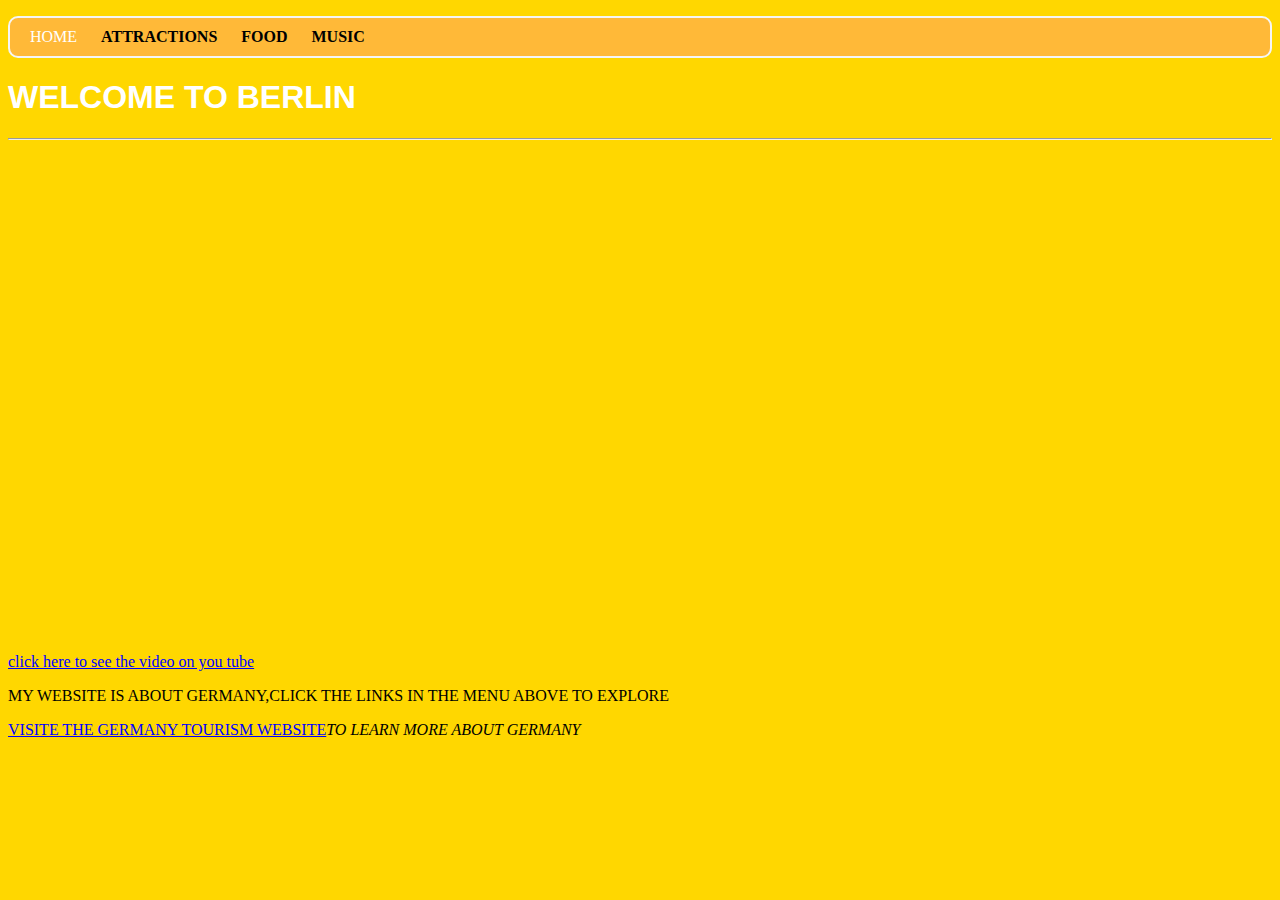
<file: index.html>
<!DOCTYPE html>
<html>
<head>
    <title>GERMANY</title>
    <link rel="stylesheet"  href="style.css">
</head>
<body>
    <header>
        <nav>
            <ul>
                <li>HOME</li>
                <li><a href="attractions.html">ATTRACTIONS</a></li>
                <li><a href="food.html">FOOD</a></li>
                <li><a href="music.html">MUSIC</a></li>
            </ul>
        </nav>
    </header>
    <main>
        <h1>WELCOME TO BERLIN</h1>
        <hr>
<div><iframe src="https://www.youtube.com/embed/0ZR9B2KIJBI" frameborder="0" allowfullscreen></iframe></div>
<a href="https://youtu.be/0ZR9B2KIJBI">click here to see the video on you tube</a>
<p>MY WEBSITE IS ABOUT GERMANY,CLICK THE LINKS IN THE MENU ABOVE TO EXPLORE</p>
<p><a href="https://ar.wikipedia.org/wiki/%D8%A3%D9%84%D9%85%D8%A7%D9%86%D9%8A%D8%A7?utm_source=chatgpt.com">VISITE THE GERMANY TOURISM WEBSITE</a><i>TO LEARN MORE ABOUT GERMANY</i></p>    
    </main>
</body>
</html>
</file>
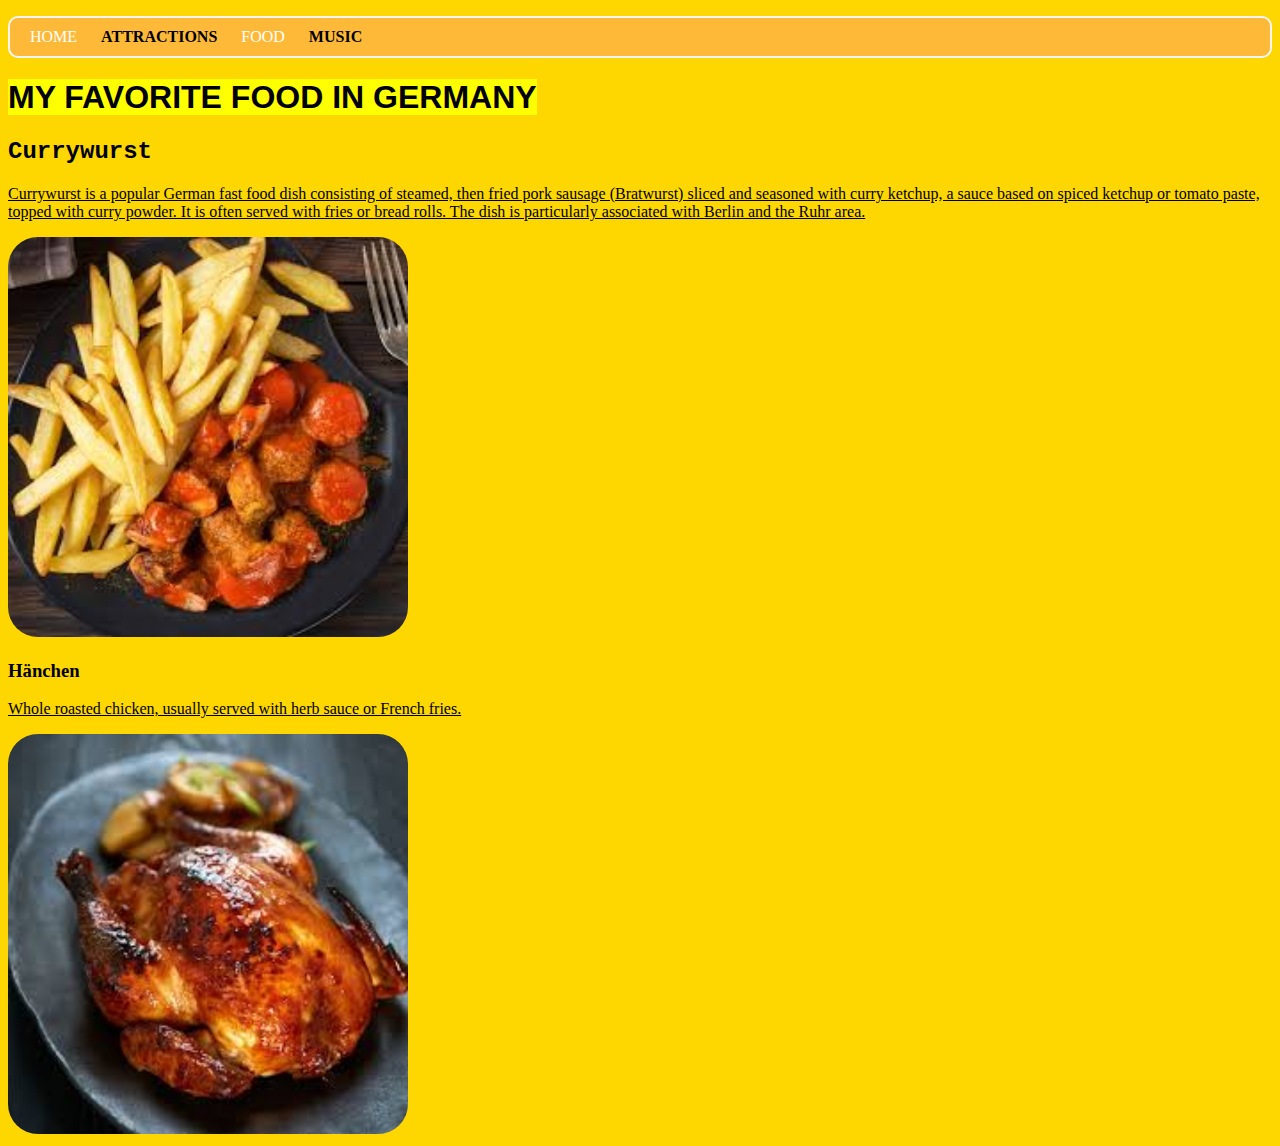
<file: food.html>
<!DOCTYPE html>
<html>

<head>
    <title>FOOD IN GERMANY</title>   
        <link rel="stylesheet"  href="style.css">

</head>
<body>
    <header>
        <nav>
            <ul>
                <li><a href="index.html"></a>HOME</li>
                <li><a href="attractions.html">ATTRACTIONS</a></li>
                <li>FOOD</li>
                <li><a href="music.html">MUSIC</a></li>
            </ul>
        </nav>
    </header>
    <main>
        <h1><mark>MY FAVORITE FOOD IN GERMANY</mark></h1>
        <section>
            <h2>Currywurst</h2>
            <p><u>
                    Currywurst is a popular German fast food dish consisting of steamed, then fried pork sausage
                    (Bratwurst) sliced and seasoned with curry ketchup, a sauce based on spiced ketchup or tomato paste,
                    topped with curry powder. It is often served with fries or bread rolls. The dish is particularly
                    associated with Berlin and the Ruhr area.</u></p>
            <img src="[data-uri]"
                alt="width=" 600" height="400"">
                    <section>
                        <h3>
                            Hänchen
                        </h3>
    <p><u> Whole roasted chicken, usually served with herb sauce or French fries.</u></p>

<img src="[data-uri]"
                alt="width=" 600" height="400"">
                    </section>
        </section>
    </main>
</body>
</html>
</file>
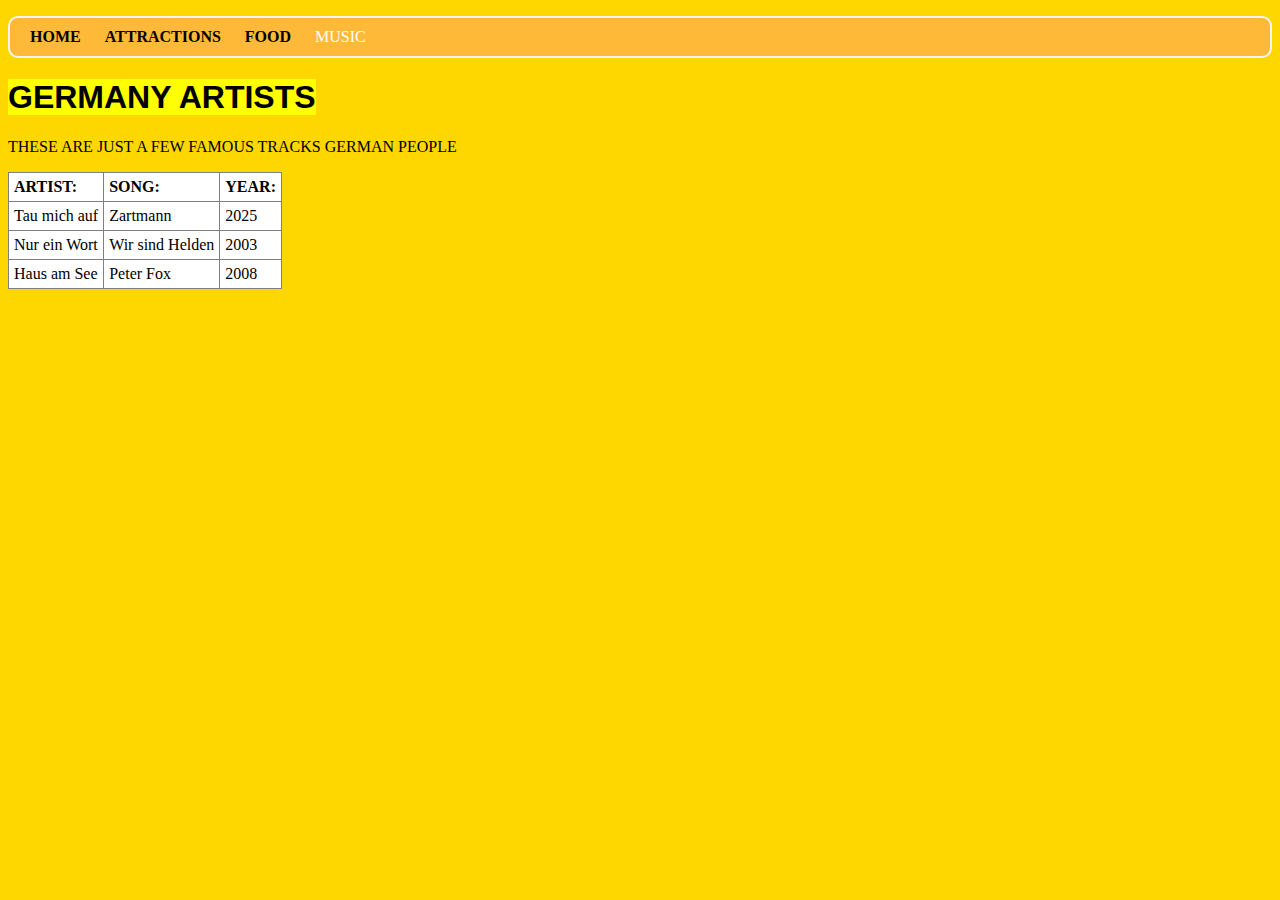
<file: music.html>
<!DOCTYPE html>
<html>
<head>
    <title>MUSIC IN GERMANY</title>
        <link rel="stylesheet"  href="style.css">
</head>
<body>
  <header>
        <nav>
            <ul>
                <li><a href="index.html">HOME</a></li>
                <li><a href="attractions.html">ATTRACTIONS</a></li>
                <li><a href="food.html">FOOD</a></li>
                <li>MUSIC</li>
            </ul>
        </nav>
    </header>
    <main>
        <h1><mark>GERMANY ARTISTS</mark></h1>
        <p>THESE ARE JUST A FEW FAMOUS TRACKS GERMAN PEOPLE</p>
        <table>
            <tr>
                <th>ARTIST:</th>
                <th>SONG:</th>
                <th>YEAR:</th>
            </tr>
            <tr>
                <td>Tau mich auf</td>
                <td>Zartmann</td>
                <td>2025</td>
            </tr>
            <tr>
                <td>Nur ein Wort</td>
                <td>Wir sind Helden</td>
                <td>2003</td>
            </tr>
            <tr>
                <td>Haus am See</td>
                <td>Peter Fox</td>
                <td>2008</td>
            </tr>                
        </table>
    </main>   
</body>
</html>
</file>
<file: style.css>
body{
    background-color: gold;
}
h1{
    color: rgb(255, 255, 255);
    font-family: Impact, Haettenschweiler, 'Arial Narrow Bold', sans-serif;
}
h2{
    font-family: 'Courier New', Courier, monospace;
}
a{
    color:blue;
}
nav ul{
    background-color:rgb(255, 185, 56) ;
    border-width: 2px;
    border-style: solid;
    border-radius: 10px;
    border-color:whitesmoke;
    padding: 10px;
}
nav ul li{
    list-style-type: none;
    display: inline;
    margin-left: 10px;
    margin-right: 10px;
    color: white;
}
nav ul li a{
    text-decoration: none;
    color: black;
    font-weight: bold;
}
img{
    border-radius: 30px;
}
div{
    position: relative;
    padding-bottom: 40%;
}
table, th, td {
  border: 1px solid grey;
  border-collapse: collapse;
}
tr{
    background-color: white;
}
th, td {vertical-align: top;
    text-align: left;
    padding: 5px;
    color: black;
}
iframe{
    position: absolute;
    width: 100%;
    height: 100%;
}
</file>
